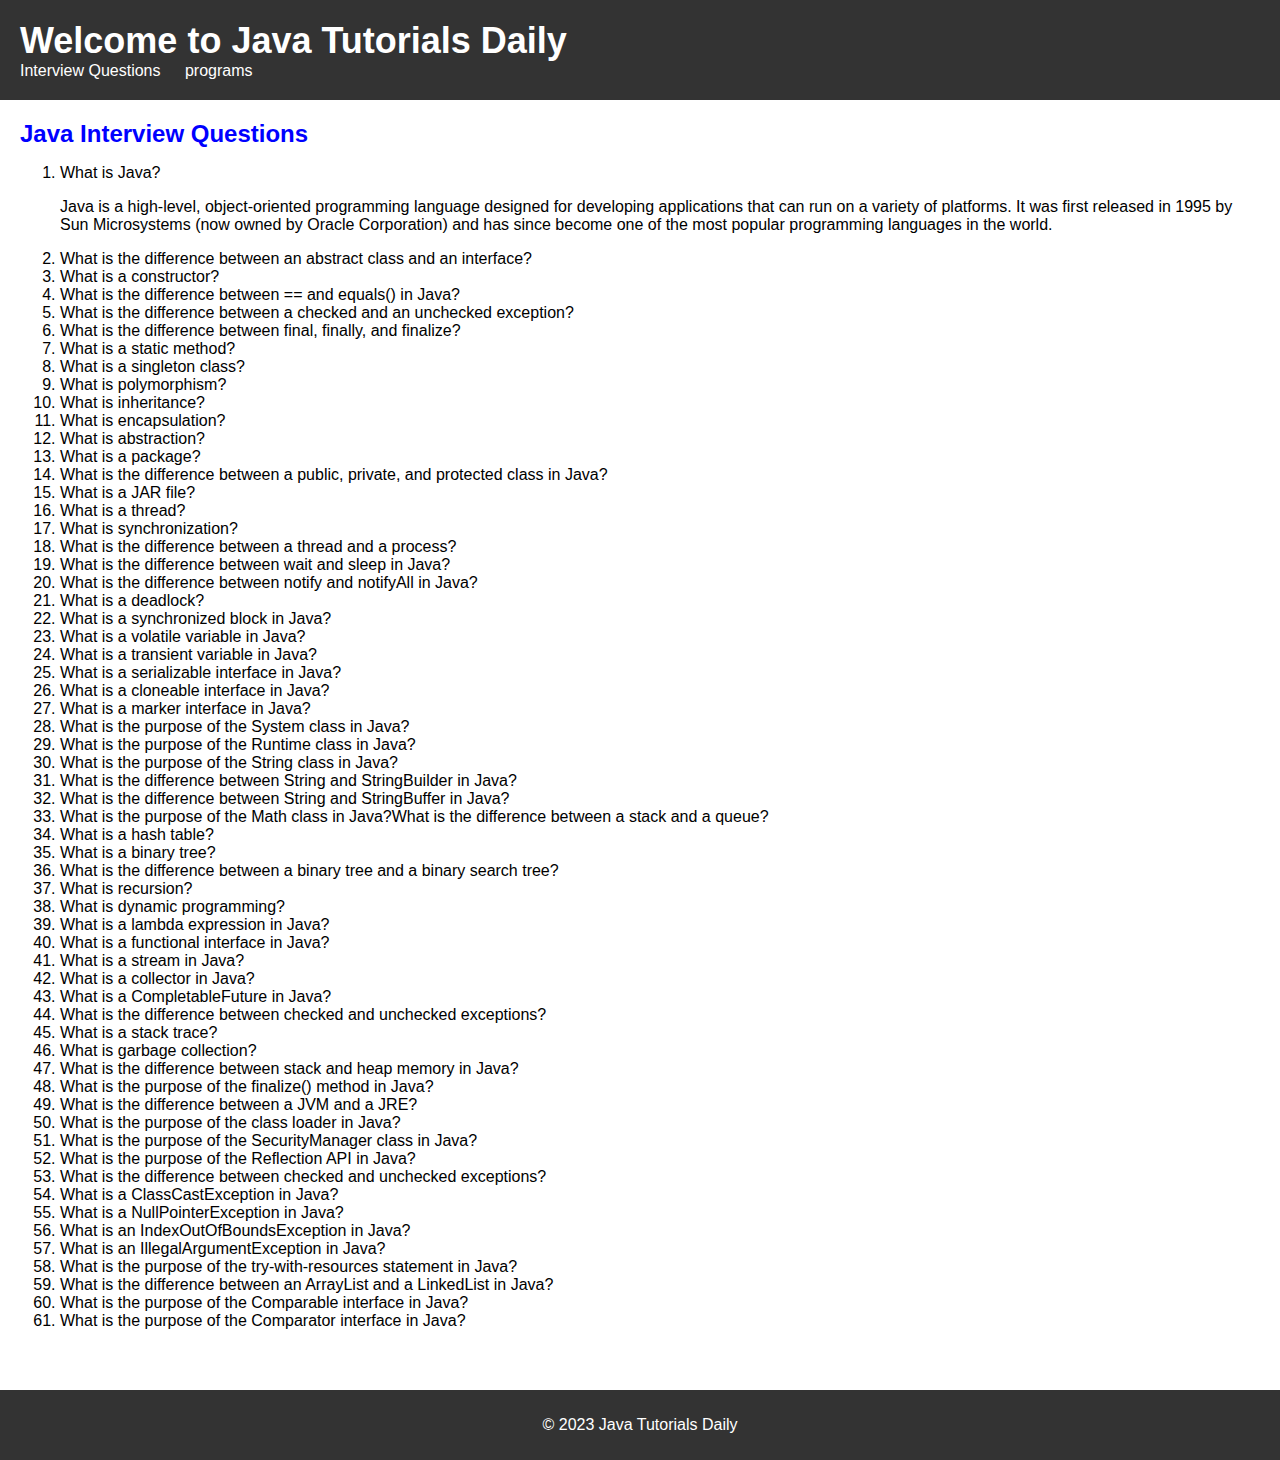
<file: index.html>
<!DOCTYPE html>
<html>
<head>
	<title>Java Tutorials Daily</title>
    <link rel="stylesheet" type="text/css" href="style.css">
</head>
<body>
	<header>
		<h1>Welcome to Java Tutorials Daily</h1>
		<nav>
			<ul>
				
				<li><a href="#interview-questions">Interview Questions</a></li>
				
				<li><a href="1.html">programs</a></li>

			</ul>
		</nav>
	</header>

	<main>
		

		<section id="interview-questions">
			<h2>Java Interview Questions</h2>
			<ol>
				<li>What is Java?</li>
				<p>Java is a high-level, object-oriented programming language designed for 
developing applications that can run on a variety of platforms. It was first 
released in 1995 by Sun Microsystems (now owned by Oracle Corporation) and 
has since become one of the most popular programming languages in the world.
				</p>
				<li>What is the difference between an abstract class and an interface?</li>
				<li>What is a constructor?</li>
				<li>What is the difference between == and equals() in Java?</li>
				<li>What is the difference between a checked and an unchecked exception?</li>
				<li>What is the difference between final, finally, and finalize?</li>
				<li>What is a static method?</li>
				<li>What is a singleton class?</li>
				<li>What is polymorphism?</li>
				<li>What is inheritance?</li>
				<li>What is encapsulation?</li>
				<li>What is abstraction?</li>
				<li>What is a package?</li>
				<li>What is the difference between a public, private, and protected class in Java?</li>
				<li>What is a JAR file?</li>
				<li>What is a thread?</li>
				<li>What is synchronization?</li>
				<li>What is the difference between a thread and a process?</li>
				<li>What is the difference between wait and sleep in Java?</li>
				<li>What is the difference between notify and notifyAll in Java?</li>
				<li>What is a deadlock?</li>
				<li>What is a synchronized block in Java?</li>
				<li>What is a volatile variable in Java?</li>
				<li>What is a transient variable in Java?</li>
				<li>What is a serializable interface in Java?</li>
				<li>What is a cloneable interface in Java?</li>
				<li>What is a marker interface in Java?</li>
				<li>What is the purpose of the System class in Java?</li>
				<li>What is the purpose of the Runtime class in Java?</li>
				<li>What is the purpose of the String class in Java?</li>
				<li>What is the difference between String and StringBuilder in Java?</li>
				<li>What is the difference between String and StringBuffer in Java?</li>
				<li>What is the purpose of the Math class in Java?</
<li>What is the difference between a stack and a queue?</li>
				<li>What is a hash table?</li>
				<li>What is a binary tree?</li>
				<li>What is the difference between a binary tree and a binary search tree?</li>
				<li>What is recursion?</li>
				<li>What is dynamic programming?</li>
				<li>What is a lambda expression in Java?</li>
				<li>What is a functional interface in Java?</li>
				<li>What is a stream in Java?</li>
				<li>What is a collector in Java?</li>
				<li>What is a CompletableFuture in Java?</li>
				<li>What is the difference between checked and unchecked exceptions?</li>
				<li>What is a stack trace?</li>
				<li>What is garbage collection?</li>
				<li>What is the difference between stack and heap memory in Java?</li>
				<li>What is the purpose of the finalize() method in Java?</li>
				<li>What is the difference between a JVM and a JRE?</li>
				<li>What is the purpose of the class loader in Java?</li>
				<li>What is the purpose of the SecurityManager class in Java?</li>
				<li>What is the purpose of the Reflection API in Java?</li>
				<li>What is the difference between checked and unchecked exceptions?</li>
				<li>What is a ClassCastException in Java?</li>
				<li>What is a NullPointerException in Java?</li>
				<li>What is an IndexOutOfBoundsException in Java?</li>
				<li>What is an IllegalArgumentException in Java?</li>
				<li>What is the purpose of the try-with-resources statement in Java?</li>
				<li>What is the difference between an ArrayList and a LinkedList in Java?</li>
				<li>What is the purpose of the Comparable interface in Java?</li>
				<li>What is the purpose of the Comparator interface in Java?</li>
			</ol>
		</section>
	</main>

<footer>
	<p>&copy; 2023 Java Tutorials Daily</p>
</footer>
</body>
</html>
</file>
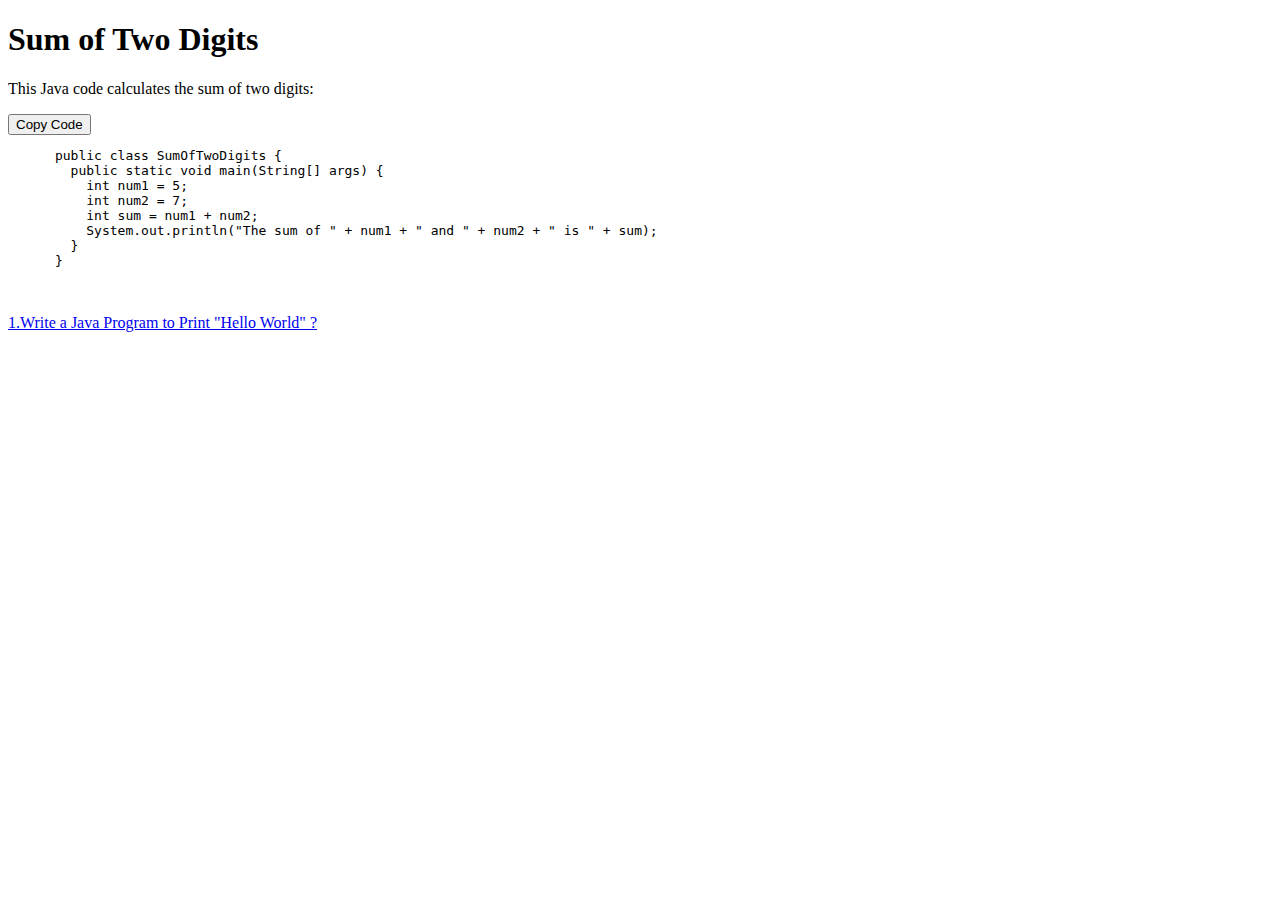
<file: 1.html>
<!DOCTYPE html>
<html>
  <head>
    <title>Sum of Two Digits</title>
    <style>
      /* CSS styles for the code snippet */
      #pre {
-webkit-box-shadow: inset -1px 3px 8px 5px #1F87FF, 2px 5px 16px 0px #0B325E, 6px 5px 15px 5px rgba(0,0,0,0); 
box-shadow: inset -1px 3px 8px 5px #1F87FF, 2px 5px 16px 0px #0B325E, 6px 5px 15px 5px rgba(0,0,0,0);
background: #1C6EA4;
         
        padding: 10px;
        font-size: 16px;
        font-family: 'Courier New', Courier, monospace;
}

      
/*       pre {
        background-color: #ffff;
        padding: 10px;
        font-size: 16px;
        font-family: 'Courier New', Courier, monospace;
      } */
    </style>
    <script>
      // JavaScript code for copying the code snippet to clipboard
      function copyCode() {
        const code = document.getElementById('code-snippet').textContent.trim();
        navigator.clipboard.writeText(code).then(() => {
          alert('Code copied to clipboard!');
        });
      }
    </script>
  </head>
  <body>
    <h1>Sum of Two Digits</h1>
    <p>This Java code calculates the sum of two digits:</p>
    <button onclick="copyCode()">Copy Code</button>
    <pre id="code-snippet">
      public class SumOfTwoDigits {
        public static void main(String[] args) {
          int num1 = 5;
          int num2 = 7;
          int sum = num1 + num2;
          System.out.println("The sum of " + num1 + " and " + num2 + " is " + sum);
        }
      }
    </pre>
    <span>
      <span>
        <br>
        
    <a href="https://www.jdoodle.com/embed/v0/5vEP" rel="nofollow" target="_blank">1.Write a Java Program to Print "Hello World" ?</a>
  </body>
</html>
</file>
<file: style.css>
body {
	font-family: Arial, sans-serif;
	margin: 0;
	padding: 0;
}

header {
	background-color: #333;
	color: #fff;
	padding: 20px;
}

nav ul {
    
	margin: 0;
	padding: 0;
	list-style: none;
}

nav ul li {
	display: inline-block;
	margin-right: 20px;
}

nav ul li a {
	color: #fff;
	text-decoration: none;
}

main {
	padding: 20px;
}

section {
	margin-bottom: 40px;
}

h1, h2 {
	margin: 0;
}

h1 {
	font-size: 36px;
}

h2 {
    color : blue ;
	font-size: 24px;
    
}

footer {
	background-color: #333;
	color: #fff;
	padding: 10px;
	text-align: center;
}
</file>
